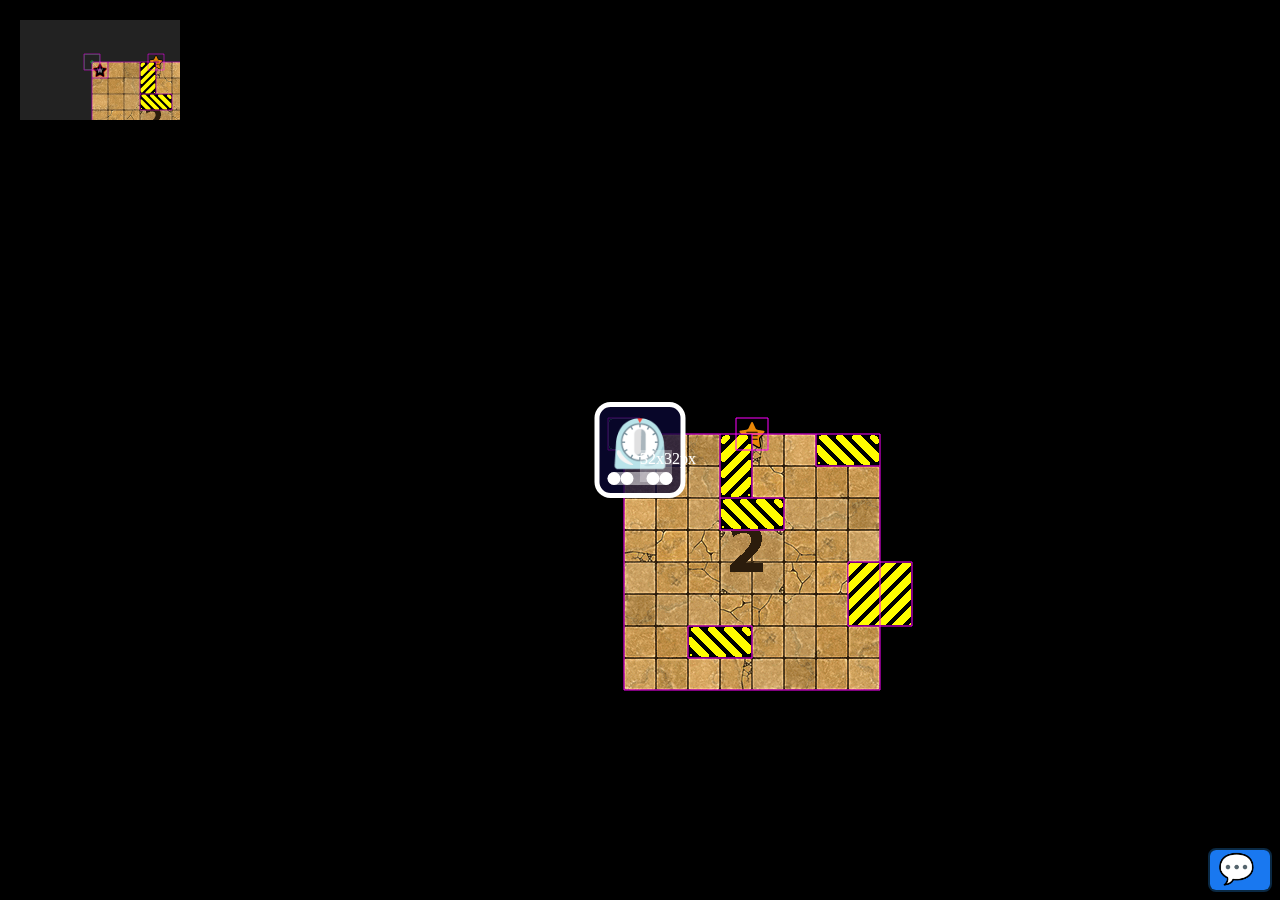
<file: index.html>
<!DOCTYPE html>
<html lang="fr">

	<head>
		<meta charset="UTF-8">
		<meta http-equiv="X-UA-Compatible" content="IE=edge">
		<meta name="viewport" content="width=device-width, initial-scale=1.0">
		<link rel="icon" type="image/png" href="/v2/themes/default/favicon.ico">
		<link rel="stylesheet" href="/v2/themes/default/css/main.css">
		<link rel="stylesheet" href="/v2/themes/default/css/loader.css">
		<link rel="stylesheet" href="/v2/themes/default/css/chatgrid.css">
		<title>AmYourPhaser.</title>
	</head>

	<body>

		<div id="amyourphaser" role="playground">
			<!-- <div id="canvascenter" title='canvas div x=50%amyourphaserWidth y=50%amyourphaserHeight #canvascenter'> -->
		</div>
		</div>

		<div id="loader" class="active">
			<div id='doneload'>⏲️</div>
			<div class="lds-ellipsis">
				<div></div>
				<div></div>
				<div></div>
				<div></div>
			</div>
		</div>

		<div id="chat-container">
			<div class="chat-header">
				<div class="chatlogo">&#128172;</div>
				<div class="size"><button id="bigger" title="Click to change size">🗛</button></div>
				<div class="pins"><button id="fixchat" title="Click to fix menu or not">📌</button></div>
				<div class="tools"><button id="clearstorage" title="Click to trash localStorage">🔨
						<!-- ⚙️ -->
					</button></div>
			</div>
			<div id="messages-box" class="messages"></div>
			<div class="chat-form">
				<div class="form-box">
					<div class="input"><input id="chatput" type="text" value="" placeholder="type texte"
							name="chatinput" role="dialog" aria-label="Personal talk chat"></div>
					<div class="submit"><button id="chatbit">Go</button></div>
				</div>
			</div>
		</div>

		<div id="center" title='id:center (left:50%;top:50%)'></div>
		<script src='v2/js/loader.js'></script>
	</body>

</html>
</file>
<file: v2/themes/default/css/main.css>
:root {
  --loaderW: 13px;
}

@font-face {
  font-family: "quikhand";
  src: url("../../../../themes/default/assets/fonts/quikhand/Quikhand.ttf") format("truetype");
}

*,
::before,
::after {
  margin: 0;
  padding: 0;
  -webkit-user-select: none;
  /* Safari */
  -moz-user-select: none;
  /* Firefox */
  -ms-user-select: none;
  /* IE10+/Edge */
  user-select: none;
  /* Standard */
  -webkit-box-sizing: border-box;
          box-sizing: border-box;
}

body {
  margin: 0;
  width: 100vw;
  height: 100vh;
  max-width: 100%;
  max-height: 100%;
  background-color: #680707;
  margin: 0;
  padding: 0;
  overflow: hidden;
  background-image: url(../../../../themes/default/assets/img/thisisnottobeseen.png);
}

body #amyourphaser {
  margin: 0 auto;
  display: -webkit-box;
  display: -ms-flexbox;
  display: flex;
  -webkit-box-orient: vertical;
  -webkit-box-direction: normal;
      -ms-flex-direction: column;
          flex-direction: column;
  -webkit-box-pack: center;
      -ms-flex-pack: center;
          justify-content: center;
  width: 100%;
  height: 100%;
  min-width: 100%;
  min-height: 100%;
}

body #amyourphaser canvas {
  width: 100%;
  height: 100%;
  background-image: url(../../../../themes/default/assets/img/thisisnottobeseen.png);
}

body #amyourphaser #canvascenter {
  position: absolute;
  width: 96px;
  height: 96px;
  top: calc(50% + (32px / 2));
  left: calc(50% + (32px / 2));
  -webkit-transform: translate(-50%, -50%);
          transform: translate(-50%, -50%);
  z-index: 999999999;
  background-color: rgba(255, 255, 255, 0.3);
}

body #amyourphaser #canvascenter:before {
  color: white;
  content: "96x96px";
}

body #center {
  position: absolute;
  width: 32px;
  height: 32px;
  top: 50%;
  left: 50%;
  -webkit-transform: translate(0, 0);
          transform: translate(0, 0);
  z-index: 999999999;
  background-color: rgba(255, 255, 255, 0.3);
}

body #center:before {
  color: white;
  content: "32x32px";
}
/*# sourceMappingURL=main.css.map */
</file>
<file: v2/themes/default/css/loader.css>
#loader {
  position: absolute;
  width: -webkit-max-content;
  width: -moz-max-content;
  width: max-content;
  height: -webkit-max-content;
  height: -moz-max-content;
  height: max-content;
  max-width: 90%;
  max-height: 90%;
  top: 50%;
  left: 50%;
  -webkit-transform: translate(-50%, -50%);
          transform: translate(-50%, -50%);
  background-color: rgba(11, 8, 53, 0.767);
  border: 5px solid white;
  border-radius: 1rem;
  z-index: 999999999;
  font-size: 2rem;
  color: white;
  font-family: monospace;
  padding: 0.5rem;
  font-size: 1rem;
  -webkit-transition: top 3s ease;
  transition: top 3s ease;
  display: none;
  -webkit-box-orient: vertical;
  -webkit-box-direction: normal;
      -ms-flex-direction: column;
          flex-direction: column;
  -webkit-box-pack: start;
      -ms-flex-pack: start;
          justify-content: flex-start;
  -webkit-box-align: center;
      -ms-flex-align: center;
          align-items: center;
}

#loader.active {
  display: -webkit-box;
  display: -ms-flexbox;
  display: flex;
}

#loader.active .lds-ellipsis {
  top: 0;
  position: relative;
  width: calc(5 * 13px);
  height: 13px;
  background-color: rgba(255, 255, 255, 0.5);
  border-radius: 13px;
}

#loader.active .lds-ellipsis div {
  position: absolute;
  width: var(--loaderW);
  height: var(--loaderW);
  border-radius: 50%;
  background: white;
  -webkit-animation-timing-function: cubic-bezier(0, 1, 1, 0);
          animation-timing-function: cubic-bezier(0, 1, 1, 0);
}

#loader.active .lds-ellipsis div:nth-child(1) {
  left: 0px;
  -webkit-animation: lds-ellipsis1 0.6s infinite;
          animation: lds-ellipsis1 0.6s infinite;
}

#loader.active .lds-ellipsis div:nth-child(2) {
  left: calc(var(--loaderW) * 1);
  -webkit-animation: lds-ellipsis2 0.6s infinite;
          animation: lds-ellipsis2 0.6s infinite;
}

#loader.active .lds-ellipsis div:nth-child(3) {
  left: calc(var(--loaderW) * 3);
  -webkit-animation: lds-ellipsis2 0.6s infinite;
          animation: lds-ellipsis2 0.6s infinite;
}

#loader.active .lds-ellipsis div:nth-child(4) {
  left: calc(var(--loaderW) * 4);
  -webkit-animation: lds-ellipsis3 0.6s infinite;
          animation: lds-ellipsis3 0.6s infinite;
}

#loader #doneload {
  font-size: 3rem;
}

#loader #ok {
  width: -webkit-max-content;
  width: -moz-max-content;
  width: max-content;
  padding: 0 0.5rem;
  border: 2px solid white;
  border-radius: 13px;
  background-color: rgba(0, 0, 0, 0.719);
  color: white;
}

#loader #ok:after {
  content: "Loading Done !";
}

#loader #ok:hover {
  border: 2px solid black;
  background-color: white;
  color: black;
}

@-webkit-keyframes fadeOut {
  0% {
    opacity: 0;
  }
  100% {
    opacity: 1;
  }
}

@keyframes fadeOut {
  0% {
    opacity: 0;
  }
  100% {
    opacity: 1;
  }
}

@-webkit-keyframes lds-ellipsis1 {
  0% {
    -webkit-transform: scale(0);
            transform: scale(0);
  }
  100% {
    -webkit-transform: scale(1);
            transform: scale(1);
  }
}

@keyframes lds-ellipsis1 {
  0% {
    -webkit-transform: scale(0);
            transform: scale(0);
  }
  100% {
    -webkit-transform: scale(1);
            transform: scale(1);
  }
}

@-webkit-keyframes lds-ellipsis2 {
  0% {
    -webkit-transform: translate(0, 0);
            transform: translate(0, 0);
  }
  100% {
    -webkit-transform: translate(calc(var(--loaderW)), 0);
            transform: translate(calc(var(--loaderW)), 0);
  }
}

@keyframes lds-ellipsis2 {
  0% {
    -webkit-transform: translate(0, 0);
            transform: translate(0, 0);
  }
  100% {
    -webkit-transform: translate(calc(var(--loaderW)), 0);
            transform: translate(calc(var(--loaderW)), 0);
  }
}

@-webkit-keyframes lds-ellipsis3 {
  0% {
    -webkit-transform: scale(1);
            transform: scale(1);
  }
  100% {
    -webkit-transform: scale(0);
            transform: scale(0);
  }
}

@keyframes lds-ellipsis3 {
  0% {
    -webkit-transform: scale(1);
            transform: scale(1);
  }
  100% {
    -webkit-transform: scale(0);
            transform: scale(0);
  }
}
/*# sourceMappingURL=loader.css.map */
</file>
<file: v2/themes/default/css/chatgrid.css>
body #chat-container {
  position: fixed;
  bottom: 0.5rem;
  right: 0.5rem;
  border-radius: 0.5rem;
  width: 2rem;
  min-width: -webkit-min-content;
  min-width: -moz-min-content;
  min-width: min-content;
  height: calc(2.5rem + 4px);
  max-height: 200px;
  background-color: white;
  border: 2px solid #0a2944;
  overflow: hidden;
  display: -ms-grid;
  display: grid;
  -ms-grid-columns: 1fr;
      grid-template-columns: 1fr;
  -ms-grid-rows: 2.5rem 1fr 3rem;
      grid-template-rows: 2.5rem 1fr 3rem;
  -webkit-transition: height 1s ease-in, width 1s ease-in;
  transition: height 1s ease-in, width 1s ease-in;
  color: white;
  background-color: rgba(0, 0, 0, 0.192);
}

body #chat-container button {
  border: none;
  margin: 0;
  padding: 0;
  width: auto;
  overflow: visible;
  background: transparent;
  /* inherit font & color from ancestor */
  color: inherit;
  font: inherit;
  /* Normalize `line-height`. Cannot be changed from `normal` in Firefox 4+. */
  line-height: normal;
  /* Corrects font smoothing for webkit */
  -webkit-font-smoothing: inherit;
  -moz-osx-font-smoothing: inherit;
  /* Corrects inability to style clickable `input` types in iOS */
  -webkit-appearance: none;
  /* Remove excess padding and border in Firefox 4+ */
}

body #chat-container button::-moz-focus-inner {
  border: 0;
  padding: 0;
}

body #chat-container button {
  border: 2px solid #ffffff;
  display: -webkit-box;
  display: -ms-flexbox;
  display: flex;
  -webkit-box-align: center;
      -ms-flex-align: center;
          align-items: center;
  -webkit-box-pack: center;
      -ms-flex-pack: center;
          justify-content: center;
  font-size: 1.3rem;
}

body #chat-container .chat-header {
  -ms-grid-column: 1;
  grid-column: 1;
  -ms-grid-row: 1;
  grid-row: 1;
  background-color: #1978f0;
  display: -ms-grid;
  display: grid;
  -ms-grid-columns: 1fr;
      grid-template-columns: 1fr;
  -ms-grid-rows: 1fr;
      grid-template-rows: 1fr;
}

body #chat-container .chat-header .chatlogo {
  -ms-grid-column: 1;
  grid-column: 1;
  -ms-grid-row: 1;
  grid-row: 1;
  display: -webkit-box;
  display: -ms-flexbox;
  display: flex;
  -webkit-box-pack: start;
      -ms-flex-pack: start;
          justify-content: flex-start;
  -webkit-box-align: center;
      -ms-flex-align: center;
          align-items: center;
  font-size: 1.85rem;
  line-height: 100%;
  height: 100%;
  padding: 0 0.5rem;
}

body #chat-container .chat-header .size,
body #chat-container .chat-header .pins,
body #chat-container .chat-header .tools {
  display: none;
}

body #chat-container .messages {
  -ms-grid-column: 1;
  grid-column: 1;
  -ms-grid-row: 2;
  grid-row: 2;
  background-color: rgba(255, 255, 255, 0.411);
  display: -webkit-box;
  display: -ms-flexbox;
  display: flex;
  -webkit-box-orient: vertical;
  -webkit-box-direction: normal;
      -ms-flex-direction: column;
          flex-direction: column;
  -webkit-box-align: unset;
      -ms-flex-align: unset;
          align-items: unset;
  overflow: hidden;
  font-size: 1rem;
  scrollbar-width: thin;
}

body #chat-container .messages .bot,
body #chat-container .messages .me {
  width: 100%;
  height: -webkit-max-content;
  height: -moz-max-content;
  height: max-content;
  max-width: 100%;
  display: -webkit-box;
  display: -ms-flexbox;
  display: flex;
  -webkit-box-orient: vertical;
  -webkit-box-direction: normal;
      -ms-flex-direction: column;
          flex-direction: column;
  -webkit-box-align: end;
      -ms-flex-align: end;
          align-items: flex-end;
  padding: 0.2rem 0.5rem;
}

body #chat-container .messages .bot .text,
body #chat-container .messages .me .text {
  position: relative;
  width: -webkit-max-content;
  width: -moz-max-content;
  width: max-content;
  height: -webkit-max-content;
  height: -moz-max-content;
  height: max-content;
  max-width: 100%;
  text-align: right;
  background-color: rgba(14, 69, 141, 0.849);
  border-radius: 0.5rem;
  padding: 0.2rem 0.5rem;
  margin-bottom: 0.5rem;
  border: 1px solid black;
}

body #chat-container .messages .bot .text:after,
body #chat-container .messages .me .text:after {
  position: absolute;
  top: calc(100% - 0.5rem);
  right: 16px;
  content: url(../../../../themes/default/assets/svg/phyl_bot_b.svg);
  width: 16px;
  height: 16px;
}

body #chat-container .messages .me {
  -webkit-box-align: start;
      -ms-flex-align: start;
          align-items: flex-start;
  -ms-flex-item-align: start;
      align-self: flex-start;
}

body #chat-container .messages .me .text {
  text-align: left;
  background-color: rgba(18, 141, 14, 0.849);
}

body #chat-container .messages .me .text:after {
  right: unset;
  left: 13px;
  content: url(../assets/svg/phyl_me_b.svg);
}

body #chat-container:hover, body #chat-container.active, body #chat-container.open {
  width: 250px;
  height: 80%;
  -webkit-transition: height 0.5s ease, width 0.5s ease;
  transition: height 0.5s ease, width 0.5s ease;
}

body #chat-container:hover .chat-header, body #chat-container.active .chat-header, body #chat-container.open .chat-header {
  -ms-grid-columns: 1fr 2.5rem 2.5rem 2.5rem;
      grid-template-columns: 1fr 2.5rem 2.5rem 2.5rem;
  -ms-grid-rows: 1fr;
      grid-template-rows: 1fr;
}

body #chat-container:hover .chat-header .chatlogo, body #chat-container.active .chat-header .chatlogo, body #chat-container.open .chat-header .chatlogo {
  background-color: transparent;
  height: 100%;
}

body #chat-container:hover .chat-header .size,
body #chat-container:hover .chat-header .pins,
body #chat-container:hover .chat-header .tools, body #chat-container.active .chat-header .size,
body #chat-container.active .chat-header .pins,
body #chat-container.active .chat-header .tools, body #chat-container.open .chat-header .size,
body #chat-container.open .chat-header .pins,
body #chat-container.open .chat-header .tools {
  height: 100%;
  -ms-grid-column: 2;
  grid-column: 2;
  -ms-grid-row: 1;
  grid-row: 1;
  display: initial;
}

body #chat-container:hover .chat-header .size button,
body #chat-container:hover .chat-header .pins button,
body #chat-container:hover .chat-header .tools button, body #chat-container.active .chat-header .size button,
body #chat-container.active .chat-header .pins button,
body #chat-container.active .chat-header .tools button, body #chat-container.open .chat-header .size button,
body #chat-container.open .chat-header .pins button,
body #chat-container.open .chat-header .tools button {
  width: 100%;
  height: 100%;
  border: 0;
}

body #chat-container:hover .chat-header .size button:hover,
body #chat-container:hover .chat-header .pins button:hover,
body #chat-container:hover .chat-header .tools button:hover, body #chat-container.active .chat-header .size button:hover,
body #chat-container.active .chat-header .pins button:hover,
body #chat-container.active .chat-header .tools button:hover, body #chat-container.open .chat-header .size button:hover,
body #chat-container.open .chat-header .pins button:hover,
body #chat-container.open .chat-header .tools button:hover {
  background-color: rgba(159, 160, 230, 0.877);
  border: 0;
  text-shadow: 0 0 3px rgba(0, 0, 0, 0.719);
}

body #chat-container:hover .chat-header .size button.active,
body #chat-container:hover .chat-header .pins button.active,
body #chat-container:hover .chat-header .tools button.active, body #chat-container.active .chat-header .size button.active,
body #chat-container.active .chat-header .pins button.active,
body #chat-container.active .chat-header .tools button.active, body #chat-container.open .chat-header .size button.active,
body #chat-container.open .chat-header .pins button.active,
body #chat-container.open .chat-header .tools button.active {
  background-color: green;
  border: 0;
}

body #chat-container:hover .chat-header .pins, body #chat-container.active .chat-header .pins, body #chat-container.open .chat-header .pins {
  -ms-grid-column: 3;
  grid-column: 3;
}

body #chat-container:hover .chat-header .tools, body #chat-container.active .chat-header .tools, body #chat-container.open .chat-header .tools {
  -ms-grid-column: 4;
  grid-column: 4;
}

body #chat-container:hover.sm, body #chat-container.active.sm, body #chat-container.open.sm {
  width: 250px;
  height: 250px;
  max-height: 100%;
}

body #chat-container:hover.sm .messages .me .text,
body #chat-container:hover.sm .messages .bot .text, body #chat-container.active.sm .messages .me .text,
body #chat-container.active.sm .messages .bot .text, body #chat-container.open.sm .messages .me .text,
body #chat-container.open.sm .messages .bot .text {
  font-size: 1.2rem;
}

body #chat-container:hover.sm .messages .me .text:after,
body #chat-container:hover.sm .messages .bot .text:after, body #chat-container.active.sm .messages .me .text:after,
body #chat-container.active.sm .messages .bot .text:after, body #chat-container.open.sm .messages .me .text:after,
body #chat-container.open.sm .messages .bot .text:after {
  top: calc(100%);
}

body #chat-container:hover.md, body #chat-container.active.md, body #chat-container.open.md {
  width: 400px;
  height: 500px;
  max-height: 80%;
}

body #chat-container:hover.md .messages .me .text,
body #chat-container:hover.md .messages .bot .text, body #chat-container.active.md .messages .me .text,
body #chat-container.active.md .messages .bot .text, body #chat-container.open.md .messages .me .text,
body #chat-container.open.md .messages .bot .text {
  font-size: 1.7rem;
}

body #chat-container:hover.xl, body #chat-container.active.xl, body #chat-container.open.xl {
  width: 50%;
  height: 90%;
  max-height: 100%;
}

body #chat-container:hover.xl .messages .me .text,
body #chat-container:hover.xl .messages .bot .text, body #chat-container.active.xl .messages .me .text,
body #chat-container.active.xl .messages .bot .text, body #chat-container.open.xl .messages .me .text,
body #chat-container.open.xl .messages .bot .text {
  font-size: 2rem;
}

body #chat-container:hover .messages {
  overflow-y: auto;
}

body #chat-container.active {
  width: 300px;
  max-height: 100%;
}

body #chat-container .chat-form {
  -ms-grid-column: 1;
  grid-column: 1;
  -ms-grid-row: 3;
  grid-row: 3;
}

body #chat-container .chat-form .form-box {
  display: -ms-grid;
  display: grid;
  -ms-grid-columns: 1fr 50px;
      grid-template-columns: 1fr 50px;
  -ms-grid-rows: 3rem;
      grid-template-rows: 3rem;
}

body #chat-container .chat-form .form-box .input {
  -ms-grid-column: 1;
  grid-column: 1;
  display: -webkit-box;
  display: -ms-flexbox;
  display: flex;
  -webkit-box-align: center;
      -ms-flex-align: center;
          align-items: center;
  -webkit-box-pack: right;
      -ms-flex-pack: right;
          justify-content: right;
  border-right: 0;
}

body #chat-container .chat-form .form-box .input input {
  padding-left: 0.5rem;
  width: 98%;
  border: 2px solid #ffffff;
  border-right: 0;
  outline: unset;
  height: 80%;
  font-size: 1rem;
  border-radius: 0.5rem;
  border-top-right-radius: 0;
  border-bottom-right-radius: 0;
}

body #chat-container .chat-form .form-box .input input:focus {
  border-color: #000000;
  outline: unset;
  border-right: 0;
}

body #chat-container .chat-form .form-box .input input:focus:hover {
  border-color: #ffffff;
  outline: unset;
  background-color: black;
  color: white;
  -webkit-user-select: initial;
     -moz-user-select: initial;
      -ms-user-select: initial;
          user-select: initial;
}

body #chat-container .chat-form .form-box .input input:hover {
  border-color: #000000;
  outline: unset;
}

body #chat-container .chat-form .form-box .submit {
  -ms-grid-column: 2;
  grid-column: 2;
  display: -webkit-box;
  display: -ms-flexbox;
  display: flex;
  -webkit-box-align: center;
      -ms-flex-align: center;
          align-items: center;
  -webkit-box-pack: left;
      -ms-flex-pack: left;
          justify-content: left;
}

body #chat-container .chat-form .form-box .submit button#chatbit {
  width: 90%;
  height: 80%;
  border: 2px solid #ffffff;
  border-radius: 0.5rem;
  border-top-left-radius: 0;
  border-bottom-left-radius: 0;
  display: -webkit-box;
  display: -ms-flexbox;
  display: flex;
  -webkit-box-align: center;
      -ms-flex-align: center;
          align-items: center;
  -webkit-box-pack: center;
      -ms-flex-pack: center;
          justify-content: center;
  font-size: 1.3rem;
  background-color: rgba(0, 0, 0, 0.87);
}

body .editable:hover {
  color: #eeff00;
  background-color: black;
  outline: 1px dashed black;
  padding: 0.5rem;
  border-radius: 0.5rem;
}

body.nightmode .editable:hover {
  color: black;
  background-color: white;
  outline-color: #eeff00;
}

body.nightmode #chat {
  color: black;
  background-color: rgba(255, 255, 255, 0.212);
}

@media print {
  body #chat-container {
    display: none;
  }
}
/*# sourceMappingURL=chatgrid.css.map */
</file>
